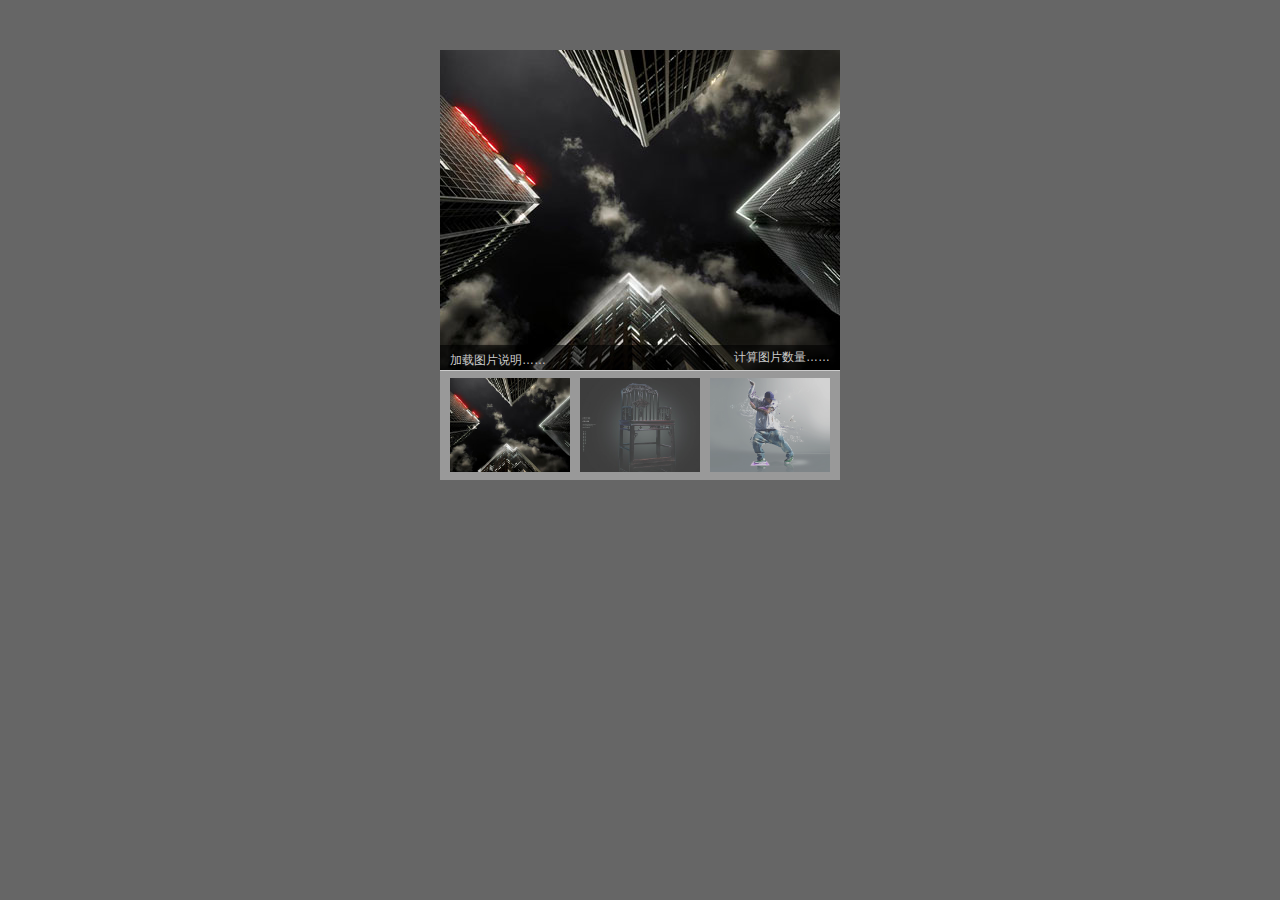
<file: 仿flash/index.html>
<!doctype html>
<html>
<head>
    <meta charset="UTF-8">
  <title>仿flash图片</title>
<link rel="stylesheet" type="text/css" href="css.css">  
<script src="move.js"></script>
<script>
    //获取classname兼容方法
function getByClass(parent,oclass){
    var aEle=document.getElementsByTagName('*');
    var aResult=[];
    for(i=0;i<aEle.length;i++){
        if(aEle[i].className==oclass){
            aResult.push(aEle[i]);
        }
    }
    return aResult;
}
window.onload=function(){
    var odiv=document.getElementById('playimages');
    var onext=getByClass(odiv,'next')[0];
    var oprev=getByClass(odiv,'prev')[0];
    var omarkleft=getByClass(odiv,'mark_left')[0];
    var omarkright=getByClass(odiv,'mark_right')[0];

    var osmallul=getByClass(odiv,'small_pic')[0].getElementsByTagName('ul')[0];
    var osmallli=osmallul.getElementsByTagName('li');
    var obigul=getByClass(odiv,'big_pic')[0];
    var obigli=obigul.getElementsByTagName('li');
    var inow=0;
    var iminzindex=2;
    osmallul.style.width=osmallli.length*osmallli[0].offsetWidth+'px';

    //左右按钮
   oprev.onmouseover=omarkleft.onmouseover=function(){
    startMove(oprev,'opacity',100);
   }
   oprev.onmouseout=omarkleft.onmouseout=function(){
    startMove(oprev,'opacity',0);
   }
   onext.onmouseover=omarkright.onmouseover=function(){
    startMove(onext,'opacity',100);
   }
   onext.onmouseout=omarkright.onmouseout=function(){
    startMove(onext,'opacity',0);
   }
   //
   for(i=0;i<osmallli.length;i++){
        osmallli[i].index=i;
        osmallli[i].onmouseover=function(){
            startMove(this,'opacity',100);
        }
        osmallli[i].onmouseout=function(){
            if(this.index!=inow){
            startMove(this,'opacity',60);
            }
        }
        osmallli[i].onclick=function(){
            if(this.index==inow)return;
            inow=this.index;
            tab();
        }
        function tab(){
            for(i=0;i<osmallli.length;i++){
                startMove(osmallli[i],'opacity',60)
            }
            startMove(osmallli[inow],'opacity',100);
            obigli[inow].style.zIndex=iminzindex++;
            obigli[inow].style.height=0;

            startMove(obigli[inow],'height',obigul.offsetHeight);
            if(inow==0){
                startMove(osmallul,'left',0)
            }
            else if(inow==osmallli.length-1){
            startMove(osmallul,'left',-(inow-2)*osmallli[0].offsetWidth)    
            }
            else{
            startMove(osmallul,'left',-(inow-1)*osmallli[0].offsetWidth)
            }
        }
        oprev.onclick=function(){
            inow--;
            if(inow==-1){
                inow=osmallli.length-1;
            }
            tab();
        }
        onext.onclick=function(){
            inow++;
            if(inow==osmallli.length){
                inow=0;
            }
            tab();
        }
   }
}
</script>
</head>  
<body>
<div id="playimages" class="play">
    <ul class="big_pic">
		<div class="prev"></div>
		<div class="next"></div>

		<div class="text">加载图片说明……</div>
		<div class="length">计算图片数量……</div>
		
		<a class="mark_left" href="javascript:;"></a>
		<a class="mark_right" href="javascript:;"></a>
		<div class="bg"></div>
		
        <li style="z-index:1;"><img src="images/1.jpg" /></li>
        <li><img src="images/2.jpg" /></li>
        <li><img src="images/3.jpg" /></li>
        <li><img src="images/4.jpg" /></li>
        <li><img src="images/5.jpg" /></li>
        <li><img src="images/6.jpg" /></li>
    </ul>
    <div class="small_pic">
        <ul style="width:390px;">
            <li style="filter: 100; opacity: 1;"><img src="images/1.jpg" /></li>
            <li><img src="images/2.jpg" /></li>
            <li><img src="images/3.jpg" /></li>
            <li><img src="images/4.jpg" /></li>
            <li><img src="images/5.jpg" /></li>
            <li><img src="images/6.jpg" /></li>
        </ul>
    </div>
</div>

</body>
</html>
</file>
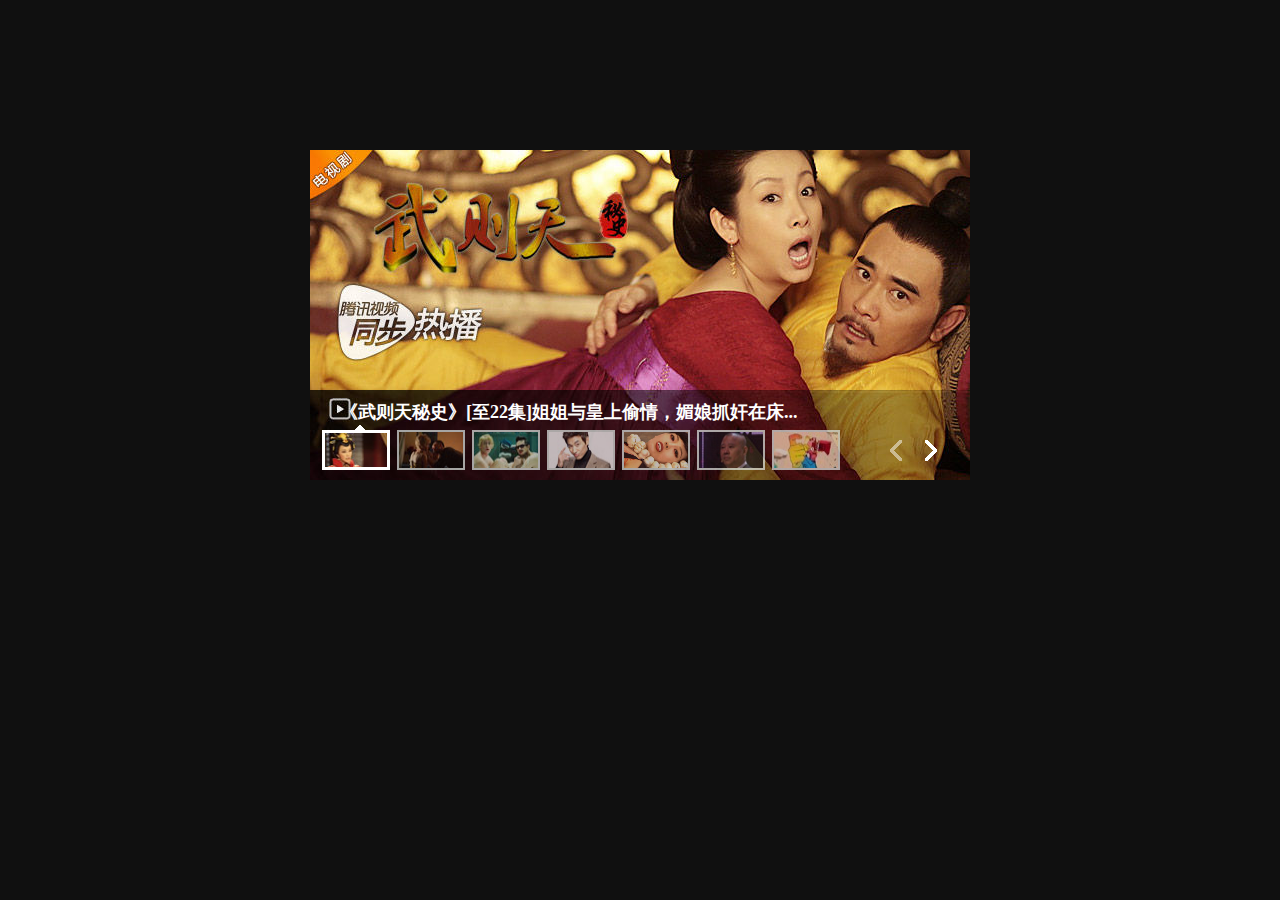
<file: 幻灯片/index.html>
<!DOCTYPE html>
<html lang="en">
<head>
	<meta charset="UTF-8">
	<title>幻灯片</title>
	<link rel="stylesheet" href="css/style.css">
	<!--<script src="js/move2.js"></script>
	<script src="js/qq.js"></script> -->
	<script src="https://code.jquery.com/jquery-2.2.4.min.js" integrity="sha256-BbhdlvQf/xTY9gja0Dq3HiwQF8LaCRTXxZKRutelT44="
	crossorigin="anonymous"></script>
	<script src="js/tween.js"></script>
	<script>
$(document).ready(function(){
	(function(){
		var box=$('#box');
		var pLi=$('#pic-list').find('li');
		var h2=$('#text-list').find('h2');
		var oUl=$('#icon-list').find('ul');
		var iLi=oUl.find('li');
		var prev=$('#btnl');
		var next=$('#btnr');
		var iNow=0;
		var num=0;
		var timer=null;
		var w=iLi.eq(0).width();
		iLi.each(function(index){
			$(this).click(function(){
				
				num=index;

				tab();
			})
		});
		prev.click(function(){
			
			if (iNow>0) {
				iNow--;
				play();
				/*next.attr('class','iNow==7?"btn":"btn showBtn"');
				prev.className=iNow==0?'btn':'btn showBtn';
				next.className=iNow==7?'btn':'btn showBtn';*/
			};

		});
		next.click(function(){
			
			if (iNow<7) {
				iNow++;
				play();
			};
			console.log(iNow)
		})
		function tab () {
			h2.css('display','none');
				iLi.removeClass('active');
				pLi.animate({'opacity':0},80)
				iLi.eq(num).addClass('active');
				pLi.eq(num).animate({'opacity':1},80);
				h2.eq(num).css('display','block');
		}
		function play () {
			oUl.animate({'left':-w*iNow});
				prev.attr('class',function(){
					return iNow==0?'btn':'btn showBtn';
				});
				next.attr('class',function(){
					return iNow==7?'btn':'btn showBtn';
				});
		}
		function doMove(){
			timer=setInterval(function autoPlay (){
				num++;
				if (num>=14) {
					num=0;
				}
				if (num>=iNow+7) {
					iNow=num-6;
				}
				if (num<iNow) {
					iNow=num;
				}
				tab();
				play();
			},2000)
		}
		doMove();
		box.hover(function(){clearInterval(timer)},function(){doMove()});
	})();
})
	</script>
</head>
<body>
<div id="box">
	<ul id="pic-list">
		<li style="z-index:2;"><a href="#"><img src="img/pic_1.jpg"></a></li>
		<li><a href="#"><img src="img/pic_2.jpg"></a></li>
		<li><a href="#"><img src="img/pic_3.jpg"></a></li>
		<li><a href="#"><img src="img/pic_4.jpg"></a></li>
		<li><a href="#"><img src="img/pic_5.jpg"></a></li>
		<li><a href="#"><img src="img/pic_6.jpg"></a></li>
		<li><a href="#"><img src="img/pic_7.jpg"></a></li>
		<li><a href="#"><img src="img/pic_8.jpg"></a></li>
		<li><a href="#"><img src="img/pic_9.jpg"></a></li>
		<li><a href="#"><img src="img/pic_10.jpg"></a></li>
		<li><a href="#"><img src="img/pic_11.jpg"></a></li>
		<li><a href="#"><img src="img/pic_12.jpg"></a></li>
		<li><a href="#"><img src="img/pic_13.jpg"></a></li>
		<li><a href="#"><img src="img/pic_14.jpg"></a></li>
	</ul>
	<div class="mark"></div>
	<ul id="text-list">
		<li><h2 class="show"><a href="#">《武则天秘史》[至22集]姐姐与皇上偷情，媚娘抓奸在床...</a></h2></li>
		<li><h2><a href="#">《无底洞》金钱、美女、权利、复仇等欲望让人不可自拔...</a></h2></li>
		<li><h2><a href="#">《巴黎宝贝》邓超巴黎当奶爸，上演基情、卖萌、跨国恋..</a></h2></li>
		<li><h2><a href="#">《我的女儿是花儿》[至3集]“富二代”冰王子恋上贫家女..</a></h2></li>
		<li><h2><a href="#">《法证先锋3》[至26集]写字楼惊现“女僵尸”尸体！</a></h2></li>
		<li><h2><a href="#">《非常了得》孟非郭德纲大曝台下私生活，内地Hold姐来挑战</a></h2></li>
		<li><h2><a href="#">第二届九分钟电影11月20日独家首映 视觉盛宴恭迎各位看官</a></h2></li>
		<li><h2><a href="#">《快女微电影》 洪辰脸伤痊愈 快女微电影收官作复拍</a></h2></li>
		<li><h2><a href="#">《称心如意》京城第一“育婴男”Hold住全场 萝莉热舞走光</a></h2></li>
		<li><h2><a href="#">《男人帮》[全30集]悲喜双响炮，一个完美结局</a></h2></li>
		<li><h2><a href="#">《辛亥革命》成龙、赵文瑄、李冰冰、胡歌演绎革命腥风血雨</a></h2></li>
		<li><h2><a href="#">《李献计历险记》房祖名患差时症为寻女友开启超时空冒险</a></h2></li>
		<li><h2><a href="#">Justin bieber女友动感热单全球首发。</a></h2></li>
		<li><h2><a href="#">第八届中国（重庆）国际园林博览会</a></h2></li>
	</ul>
	<div id="icon-list">
		<ul>
		<li class="active"><a href="#"><img src="img/ico_1.jpg"></a></li>
		<li><a href="#"><img src="img/ico_2.jpg"></a></li>
		<li><a href="#"><img src="img/ico_3.jpg"></a></li>
		<li><a href="#"><img src="img/ico_4.jpg"></a></li>
		<li><a href="#"><img src="img/ico_5.jpg"></a></li>
		<li><a href="#"><img src="img/ico_6.jpg"></a></li>
		<li><a href="#"><img src="img/ico_7.jpg"></a></li>
		<li><a href="#"><img src="img/ico_8.jpg"></a></li>
		<li><a href="#"><img src="img/ico_9.jpg"></a></li>
		<li><a href="#"><img src="img/ico_10.jpg"></a></li>
		<li><a href="#"><img src="img/ico_11.jpg"></a></li>
		<li><a href="#"><img src="img/ico_12.jpg"></a></li>
		<li><a href="#"><img src="img/ico_13.jpg"></a></li>
		<li><a href="#"><img src="img/ico_14.jpg"></a></li>
		</ul>
	</div>
	<a href="#" id="btnl" class="btn"></a>
	<a href="#" id="btnr" class="btn showBtn"></a>
</div>
</body>
</html>
</file>
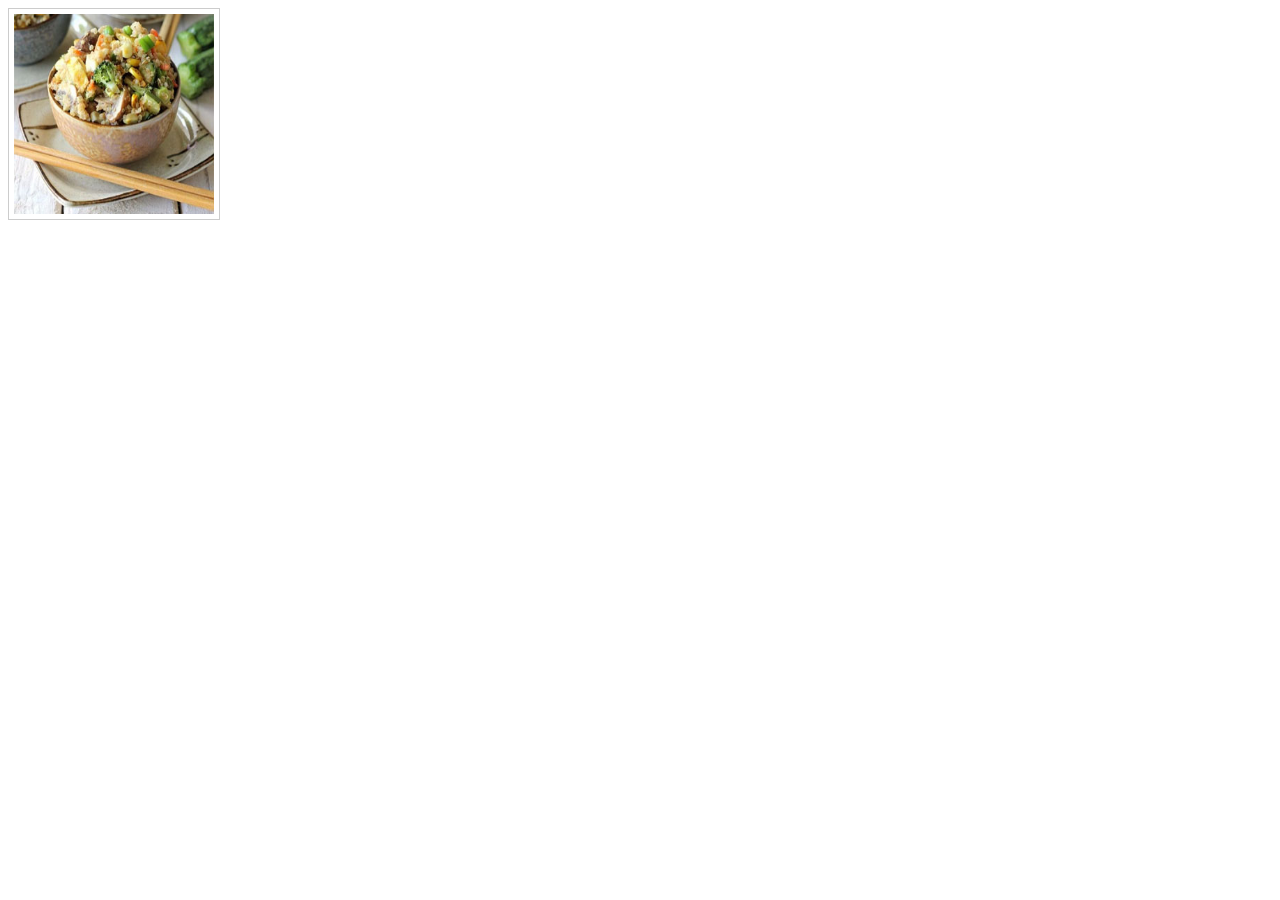
<file: 放大/放大镜.html>
<!DOCTYPE html>
<html lang="en">
<head>
	<meta charset="UTF-8">
	<title></title>
<style>
#div1{
	width: 200px;height: 200px;border: 1px solid #ccc;
	padding: 5px;position: relative;
}
#div1 .small-pic{
	width: 200px;height: 200px;background: #ccc;position: relative;
}
#div1 .mark{
	width: 100%;height: 100%;position: absolute;background: red;
	left: 0;top: 0;z-index: 2;opacity: 0;filter:alpha(opacity:0);
}
#div1 .float-layer{
	width: 50px;height: 50px;border:1px solid #000;background:#fff;
	opacity: 0.3;position: absolute;top:0;left:0;display: none;
	filter:alpha(opacity:30);
}
#div1 .big-pic{
	position:absolute;top:-1px;left:215px;width:250px;height:250px;border: 1px solid red;overflow: hidden;display: none;
}
#div1 .big-pic img{position: absolute;top:0;left: 0;}
</style>	
<script>
function getByClass (oParent,oClass) {
	var oEle=oParent.getElementsByTagName('*');
	var arr=[];
	for (var i = 0; i < oEle.length; i++) {
		if(oEle[i].className==oClass){
			arr.push(oEle[i]);
		}
	}
	return arr;
}
window.onload=function(){
	var oDiv=document.getElementById('div1');
	var oMark=getByClass(oDiv,'mark')[0];
	var oFloat=getByClass(oDiv,'float-layer')[0];
	var oBig=getByClass(oDiv,'big-pic')[0];
	var oSmall=getByClass(oDiv,'small-pic')[0];
	var oImg=oBig.getElementsByTagName('img')[0];

	oMark.onmouseover=function(){
		oFloat.style.display='block';
		oBig.style.display='block';
	}
	oMark.onmouseout=function(){
		oFloat.style.display='none';
		oBig.style.display='none';
	}
	oMark.onmousemove=function(ev){
		var ev=ev||window.event;
		var l=ev.clientX-oDiv.offsetLeft-oSmall.offsetLeft-1-oFloat.offsetWidth/2;
		var t=ev.clientY-oDiv.offsetTop-oSmall.offsetTop-1-oFloat.offsetHeight/2;
		if(l<0){
			l=0;
		}
		else if(l>oMark.offsetWidth-oFloat.offsetWidth){
			l=oMark.offsetWidth-oFloat.offsetWidth;
		}
		if(t<0){
			t=0;
		}
		else if(t>oMark.offsetHeight-oFloat.offsetHeight){
			t=oMark.offsetHeight-oFloat.offsetHeight;
		}
		oFloat.style.left=l+'px';
		oFloat.style.top=t+'px';
		
		/*移动的比例*/
		var percentX=l/(oMark.offsetWidth-oFloat.offsetWidth);
		var percentY=t/(oMark.offsetHeight-oFloat.offsetHeight);
		oImg.style.left=-percentX*(oImg.offsetWidth-oBig.offsetWidth)+'px';
		oImg.style.top=-percentY*(oImg.offsetHeight-oBig.offsetHeight)+'px';
	}
}
</script>
</head>
<body>
<div id="div1">
	<div class="small-pic">
		<span class="mark"></span>
		<span class="float-layer"></span>
		<img src="demo4.jpg" style="width:200px;height:200px">
	</div>
	<div class="big-pic">
		<img src="demo4.jpg" style="width:450px;height=450px;">
	</div>
</div>
</body>
</html>
</file>
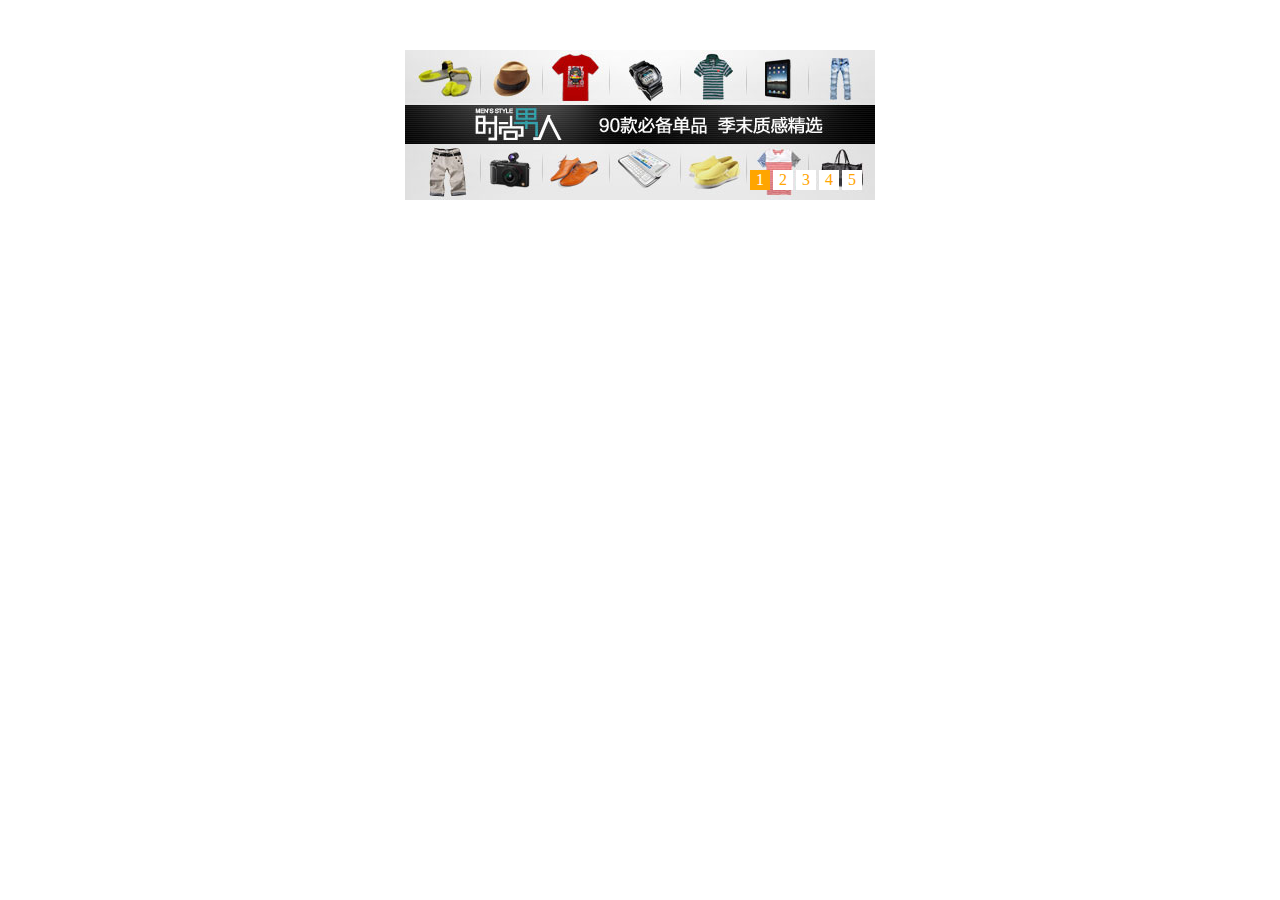
<file: 轮播/demo.html>
<!DOCTYPE html>
<html lang="en">
<head>
	<meta charset="UTF-8">
	<title></title>
<style>
	*{padding: 0;margin: 0;}
	img{border:none;}
	#div1{
		width: 470px;height: 150px;margin: 50px auto;position: relative;overflow: hidden;
	}
	ul{width:470px;list-style: none;}
	ul li{width: 470px;height: 150px;}
	ol{
		position: absolute;bottom: 10px;right: 10px;
	}
	ol li{
		list-style: none;width: 20px;height: 20px;float: left;color: orange;background:#fff;text-align: center;display: inline;margin-right: 3px;line-height: 20px;
	}
	.active{
		color: #fff;background: orange;
	}
</style>
<script>
window.onload=function  () {
	var oUl=document.getElementsByTagName('ul')[0];
	var oOl=document.getElementsByTagName('ol')[0];
	var ali1=oUl.getElementsByTagName('li');
	var ali2=oOl.getElementsByTagName('li');
	for (var i = 0; i < ali2.length; i++) {
		ali2[i].index=i;
		ali2[i].onmouseover=function  () {
			for (var i = 0; i < ali1.length; i++) {
				ali1[i].style.display='none';
				ali2[i].className='';
				ali1[i].style.opacity=0;
				ali1[i].style.filter='alpha(opacity:0)';
			};
			this.className='active';
			ali1[this.index].style.display='block';
			startMove(ali1[this.index],{opacity:100});
		}
	};
}
function getStyle (obj,attr) {
	if(obj.currentStyle){
		return obj.currentStyle[attr];
	}
	else {
		return getComputedStyle(obj,false)[attr];
	}
}
function startMove (obj,json,fn) {
	clearInterval(obj.timer);
	obj.timer=setInterval(function  () {
		var stop=true;
		for(attr in json){
			var icur=0;
			if(attr=='opacity'){
				icur=parseInt(parseFloat(getStyle(obj,attr))*100);
			}
			else{
				icur=parseInt(getStyle(obj,attr));
			}
			var speed=(json[attr]-icur)/8;
			speed=speed>0?Math.ceil(speed):Math.floor(speed);
		/*	if(icur==json[attr]){
				clearInterval(obj.timer);
				if(fn){
					fn();
				}
			}
			else{
				if(attr=='opacity'){
					icur+=speed;
					obj.style.filter='alpha(opacity:'+(icur+speed)+')';
					obj.style.opacity=(icur+speed)/100;
				}
				obj.style[attr]=icur+speed+'px';
			}*/
			if(icur!=json[attr]){
				stop=false;
			}
			if(attr=='opacity'){
				//icur+=speed;
				obj.style.filter='alpha(opacity:'+(icur+speed)+')';
				obj.style[attr]=(icur+speed)/100;
			}
			else{
				obj.style[attr]=icur+speed+'px';
			}	
		}
		if(stop){
			clearInterval(obj.timer);
			if(fn){
				fn();
			}
		}
	},30)
}
</script>
</head>
<body>
<div id="div1">
	<ul>
		<li><img src="images/1.jpg" alt=""></li>
		<li><img src="images/2.jpg" alt=""></li>
		<li><img src="images/3.jpg" alt=""></li>
		<li><img src="images/4.jpg" alt=""></li>
		<li><img src="images/5.jpg" alt=""></li>
	</ul>
	<ol>
		<li class="active">1</li>
		<li>2</li>
		<li>3</li>
		<li>4</li>
		<li>5</li>
	</ol>
</div>	
</body>
</html>
</file>
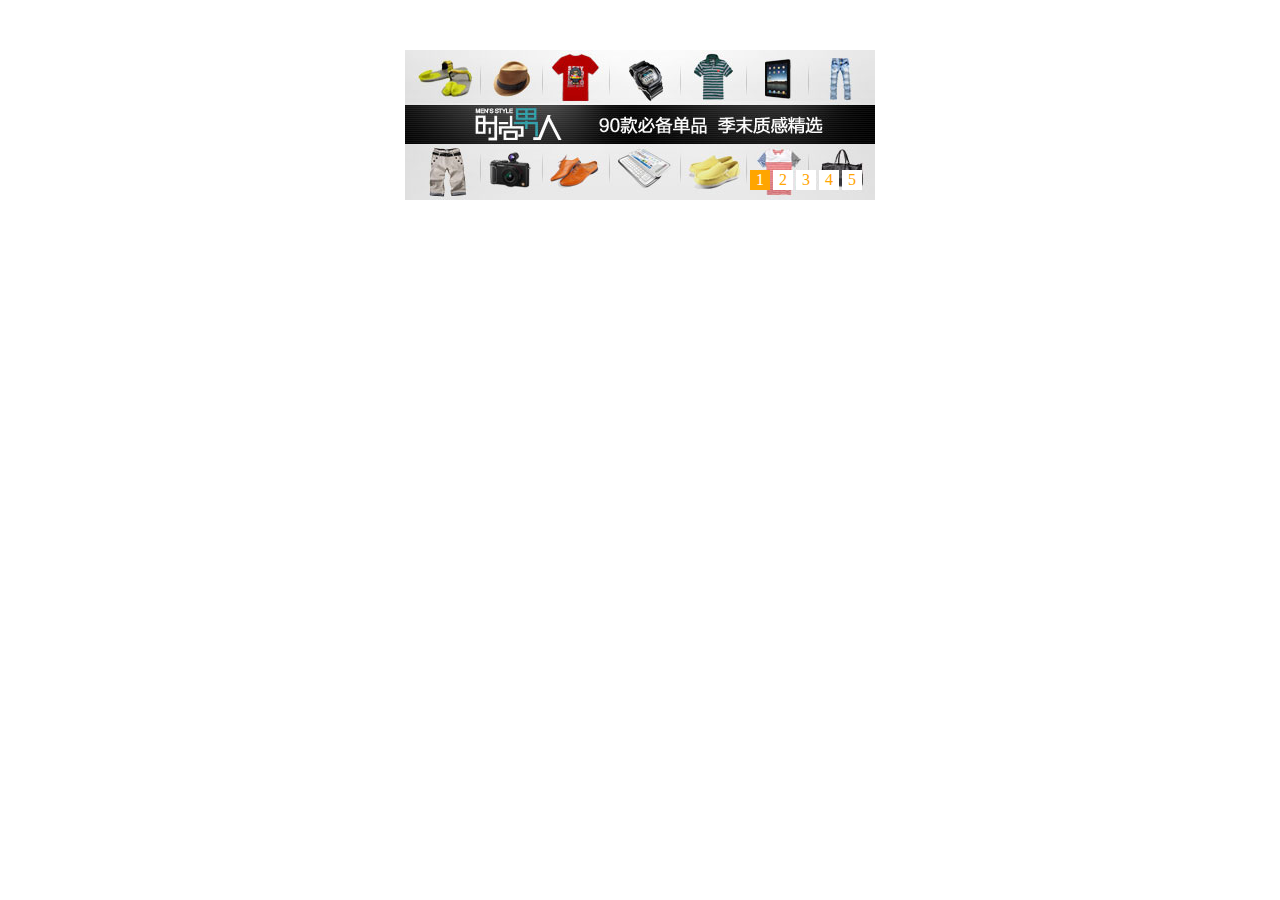
<file: 轮播/demo2.html>
<!DOCTYPE html>
<html lang="en">
<head>
	<meta charset="UTF-8">
	<title></title>
<style>
	*{padding: 0;margin: 0;}
	img{border:none;}
	#div1{
		width: 470px;height: 150px;margin: 50px auto;position: relative;overflow: hidden;
	}
	ul{width:470px;list-style: none;position: absolute;}
	ul li{width: 470px;height: 150px;display: none;position: absolute;left: 0;top: 0;opacity: 0;}
	ol{
		position: absolute;bottom: 10px;right: 10px;z-index: 2;
	}
	ol li{
		list-style: none;width: 20px;height: 20px;float: left;color: orange;background:#fff;text-align: center;display: inline;margin-right: 3px;line-height: 20px;
	}
	.active{
		color: #fff;background: orange;
	}
</style>
<!-- <script src="miaov-move.js"></script> -->
<script>
window.onload=function  () {
	var oUl=document.getElementsByTagName('ul')[0];
	var oOl=document.getElementsByTagName('ol')[0];
	var ali1=oUl.getElementsByTagName('li');
	var ali2=oOl.getElementsByTagName('li');
	for (var i = 0; i < ali2.length; i++) {
		ali2[i].index=i;
		ali2[i].onmouseover=function  () {
			for (var i = 0; i < ali2.length; i++) {
				ali2[i].className='';
				startMove(ali1[i],{opacity:0},function (){

					this.style.display='none';

				});

			}
			this.className='active';
			ali1[this.index].style.display='block';
			startMove(ali1[this.index],{opacity:100});
		}
	}
}
function getStyle (obj,attr) {
	if(obj.currentStyle){
		return obj.currentStyle[attr];
	}
	else{
		return getComputedStyle(obj,false)[attr];
	}
}
function startMove (obj,json,fn) {
	clearInterval(obj.timer);
	//var speed=0;
	obj.timer=setInterval(function  () {
		var stop=true;
		for(attr in json){
			var icur=0;
			if(attr=='opacity'){
				icur=parseFloat(getStyle(obj,attr))*100;
			}
			else{
				icur=parseInt(getStyle(obj,attr));
			}
			var speed=(json[attr]-icur)/8;
			speed=speed>0?Math.ceil(speed):Math.floor(speed);
			if(icur!=json[attr]){
				stop=false;
			}
			if(attr=='opacity'){
				//icur+=speed;
				obj.style.filter='alpha(opacity:'+(icur+speed)+')';
				obj.style.opacity=(icur+speed)/100;
			}
			else{
				obj.style[attr]=icur+speed+'px';
			}	
		}
		if(stop){
			clearInterval(obj.timer);
			if(fn){
				fn.call(obj);
			}
		}
	},30)
}
</script>
</head>
<body>
<div id="div1">
	<ul>
		<li style="display:block;opacity:1;"><img src="images/1.jpg" alt=""></li>
		<li><img src="images/2.jpg" alt=""></li>
		<li><img src="images/3.jpg" alt=""></li>
		<li><img src="images/4.jpg" alt=""></li>
		<li><img src="images/5.jpg" alt=""></li>
	</ul>
	<ol>
		<li class="active">1</li>
		<li>2</li>
		<li>3</li>
		<li>4</li>
		<li>5</li>
	</ol>
</div>	
</body>
</html>
</file>
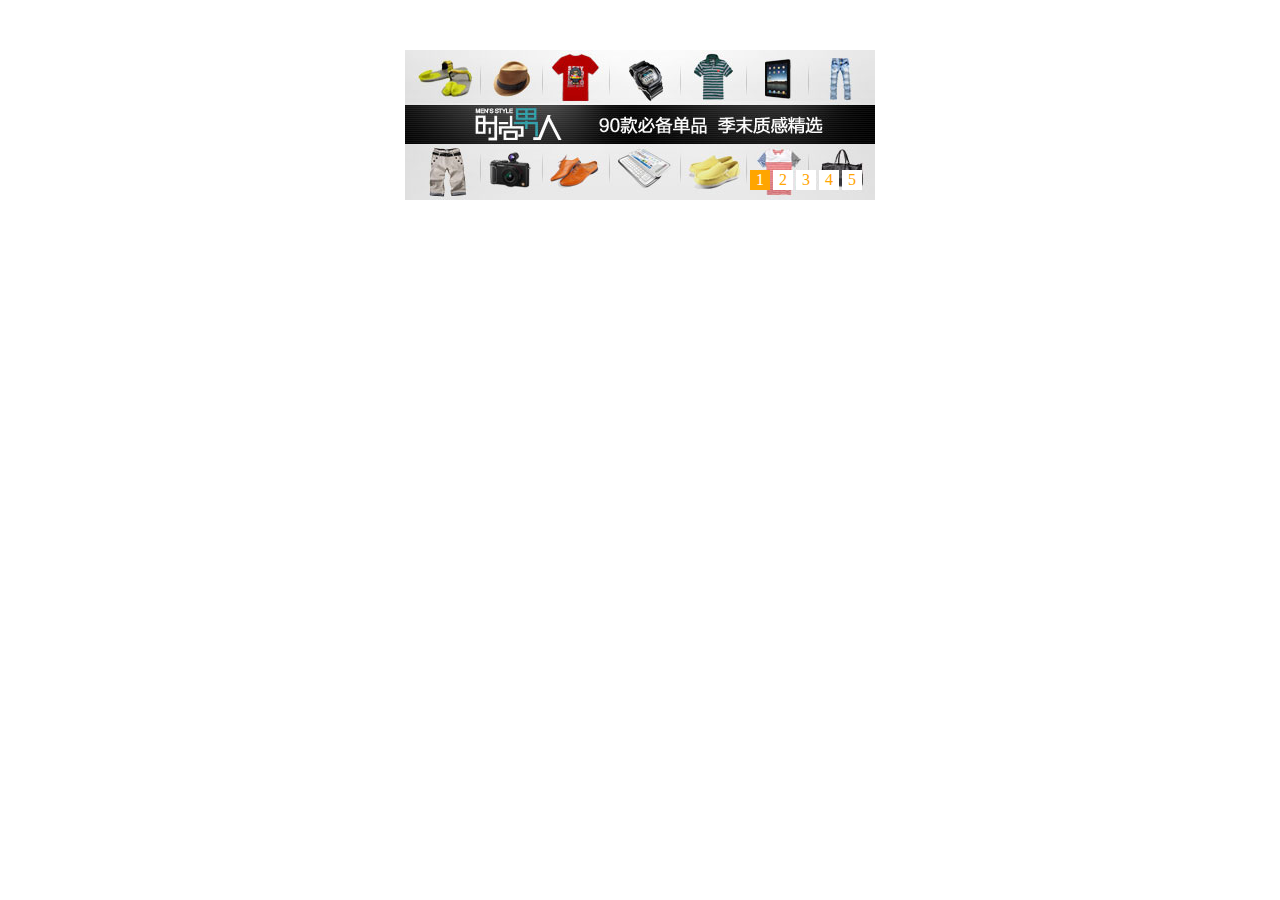
<file: 轮播/demo3.html>
<!DOCTYPE html>
<html lang="en">
<head>
	<meta charset="UTF-8">
	<title></title>
<style>
	*{padding: 0;margin: 0;}
	img{border:none;}
	#div1{
		width: 470px;height: 150px;margin: 50px auto;position: relative;overflow: hidden;
	}
	ul{width:470px;list-style: none;position: absolute;top: 0;left: 0;}
	ul li{width: 470px;height: 150px;display: 1none;}
	ol{
		position: absolute;bottom: 10px;right: 10px;z-index: 2;
	}
	ol li{
		list-style: none;width: 20px;height: 20px;float: left;color: orange;background:#fff;text-align: center;display: inline;margin-right: 3px;line-height: 20px;
	}
	.active{
		color: #fff;background: orange;
	}
</style>
<!-- <script src="miaov-move.js"></script> -->
<script>
window.onload=function  () {
	var oUl=document.getElementsByTagName('ul')[0];
	var oOl=document.getElementsByTagName('ol')[0];
	var ali1=oUl.getElementsByTagName('li');
	var ali2=oOl.getElementsByTagName('li');
	var oDiv=document.getElementById('div1');
	var iNow=0;
	var iNow2=0;
	var timer=null;
	for (var i = 0; i < ali2.length; i++) {
		ali2[i].index=i;
		ali2[i].onmouseover=function  () {
			for (var i = 0; i < ali2.length; i++) {
				ali2[i].className='';
/*				startMove(ali1[i],{opacity:0},function (){
					
					this.style.display='none';
				});*/

			}
			iNow=this.index;//当鼠标划过ali2时改变inow的值
			iNow2=this.index;
			this.className='active';
			/*ali1[this.index].style.display='block';
			startMove(ali1[this.index],{opacity:100});*/
			startMove(oUl,{top:-ali1[0].offsetHeight*this.index});
		}
	}
	timer=setInterval(goRun,1500);
	oDiv.onmouseover=function  () {
		clearInterval(timer);
	}
	oDiv.onmouseout=function(){
		timer=setInterval(goRun,1500);
	}
	function goRun () {
		if(iNow==0){
			ali1[0].style.position='static';
			oUl.style.top=0;
			iNow2=0;
		}
		if(iNow>=ali1.length-1){
			iNow=0;
			ali1[0].style.position='relative';
			ali1[0].style.top=ali1.length*ali1[0].offsetHeight+'px';
		}
		else{
			iNow++;
		}
		for (var i = 0; i < ali2.length; i++) {
			ali2[i].className='';
		};
		iNow2++;
		ali2[iNow].className='active';
		startMove(oUl,{top:-ali1[0].offsetHeight*iNow2});
		document.title=iNow2+'|'+iNow;
	}

}
	
	
//运动框架
function getStyle (obj,attr) {
	if(obj.currentStyle){
		return obj.currentStyle[attr];
	}
	else{
		return getComputedStyle(obj,false)[attr];
	}
}
function startMove (obj,json,fn) {
	clearInterval(obj.timer);
	//var speed=0;
	obj.timer=setInterval(function  () {
		var stop=true;
		for(attr in json){
			var icur=0;
			if(attr=='opacity'){
				icur=parseFloat(getStyle(obj,attr))*100;
			}
			else{
				icur=parseInt(getStyle(obj,attr));
			}
			var speed=(json[attr]-icur)/8;
			speed=speed>0?Math.ceil(speed):Math.floor(speed);
			if(icur!=json[attr]){
				stop=false;
			}
			if(attr=='opacity'){
				//icur+=speed;
				obj.style.filter='alpha(opacity:'+(icur+speed)+')';
				obj.style.opacity=(icur+speed)/100;
			}
			else{
				obj.style[attr]=icur+speed+'px';
			}	
		}
		if(stop){
			clearInterval(obj.timer);
			if(fn){
				fn.call(obj);
			}
		}
	},30)
}
</script>
</head>
<body>
<div id="div1">
	<ul>
		<li><img src="images/1.jpg" alt=""></li>
		<li><img src="images/2.jpg" alt=""></li>
		<li><img src="images/3.jpg" alt=""></li>
		<li><img src="images/4.jpg" alt=""></li>
		<li><img src="images/5.jpg" alt=""></li>
	</ul>
	<ol>
		<li class="active">1</li>
		<li>2</li>
		<li>3</li>
		<li>4</li>
		<li>5</li>
	</ol>
</div>	
</body>
</html>
</file>
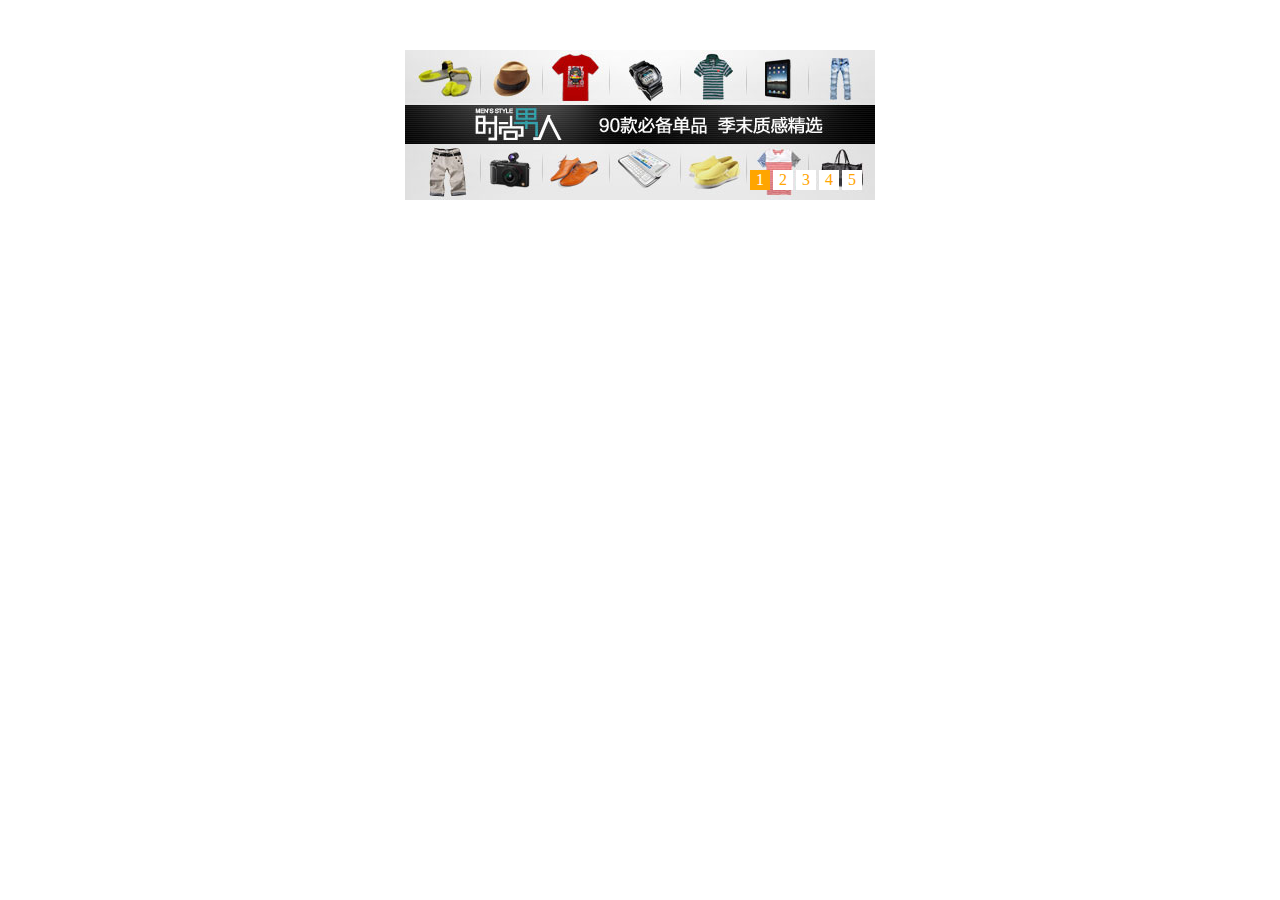
<file: 轮播/demo4.html>
<!DOCTYPE html>
<html lang="en">
<head>
	<meta charset="UTF-8">
	<title></title>
<style>
	*{padding: 0;margin: 0;}
	img{border:none;}
	#div1{
		width: 470px;height: 150px;margin: 50px auto;position: relative;overflow: hidden;
	}
	ul{width:470px;list-style: none;position: absolute;top: 0;left: 0;}
	ul li{width: 470px;position: absolute;top:0;}
	ol{
		position: absolute;bottom: 10px;right: 10px;z-index: 2;
	}
	ol li{
		list-style: none;width: 20px;height: 20px;float: left;color: orange;background:#fff;text-align: center;display: inline;margin-right: 3px;line-height: 20px;
	}
	.active{
		color: #fff;background: orange;
	}
</style>
<!-- <script src="miaov-move.js"></script> -->
<script>
window.onload=function  () {
	var oUl=document.getElementsByTagName('ul')[0];
	var oOl=document.getElementsByTagName('ol')[0];
	var ali1=oUl.getElementsByTagName('li');
	var ali2=oOl.getElementsByTagName('li');
	var oDiv=document.getElementById('div1');
	var width=ali1[0].offsetWidth;
	var iNow=0;
	for (var i = 1; i < ali1.length; i++) {
		ali1[i].style.left=width+'px';
	};
	for (var i = 0; i < ali2.length; i++) {
		ali2[i].index=i;
		ali2[i].onmouseover=function  () {
			for (var i = 0; i < ali2.length; i++) {
				ali2[i].className='';
			};
			this.className='active';
			//当ali2跳着划过时，不按顺序时
			if(iNow<this.index){
	//图片应定位在右边，在运动，产生从右到左的运动效果
				ali1[this.index].style.left=width+'px';
				startMove(ali1[iNow],{left:- width});
			}
			if(iNow>this.index){
	//图片应定位在左边，在运动，产生从左到右的运动效果			
				ali1[this.index].style.left=-width+'px';
				//上一张图片也应减速运动到右边，不能一下跳到右边
				startMove(ali1[iNow],{left:width});
				//ali1[iNow].style.left=width+'px';
			}
			startMove(ali1[this.index],{left:0});
			iNow=this.index;
		}
	};
	


}
	
	
//运动框架
function getStyle (obj,attr) {
	if(obj.currentStyle){
		return obj.currentStyle[attr];
	}
	else{
		return getComputedStyle(obj,false)[attr];
	}
}
function startMove (obj,json,fn) {
	clearInterval(obj.timer);
	//var speed=0;
	obj.timer=setInterval(function  () {
		var stop=true;
		for(attr in json){
			var icur=0;
			if(attr=='opacity'){
				icur=parseFloat(getStyle(obj,attr))*100;
			}
			else{
				icur=parseInt(getStyle(obj,attr))||0;
			}
			var speed=(json[attr]-icur)/8;
			speed=speed>0?Math.ceil(speed):Math.floor(speed);
			if(icur!=json[attr]){
				stop=false;
			}
			if(attr=='opacity'){
				//icur+=speed;
				obj.style.filter='alpha(opacity:'+(icur+speed)+')';
				obj.style.opacity=(icur+speed)/100;
			}
			else{
				obj.style[attr]=icur+speed+'px';
			}	
		}
		if(stop){
			clearInterval(obj.timer);
			if(fn){
				fn.call(obj);
			}
		}
	},30)
}
</script>
</head>
<body>
<div id="div1">
	<ul>
		<li><img src="images/1.jpg" alt=""></li>
		<li><img src="images/2.jpg" alt=""></li>
		<li><img src="images/3.jpg" alt=""></li>
		<li><img src="images/4.jpg" alt=""></li>
		<li><img src="images/5.jpg" alt=""></li>
	</ul>
	<ol>
		<li class="active">1</li>
		<li>2</li>
		<li>3</li>
		<li>4</li>
		<li>5</li>
	</ol>
</div>	
</body>
</html>
</file>
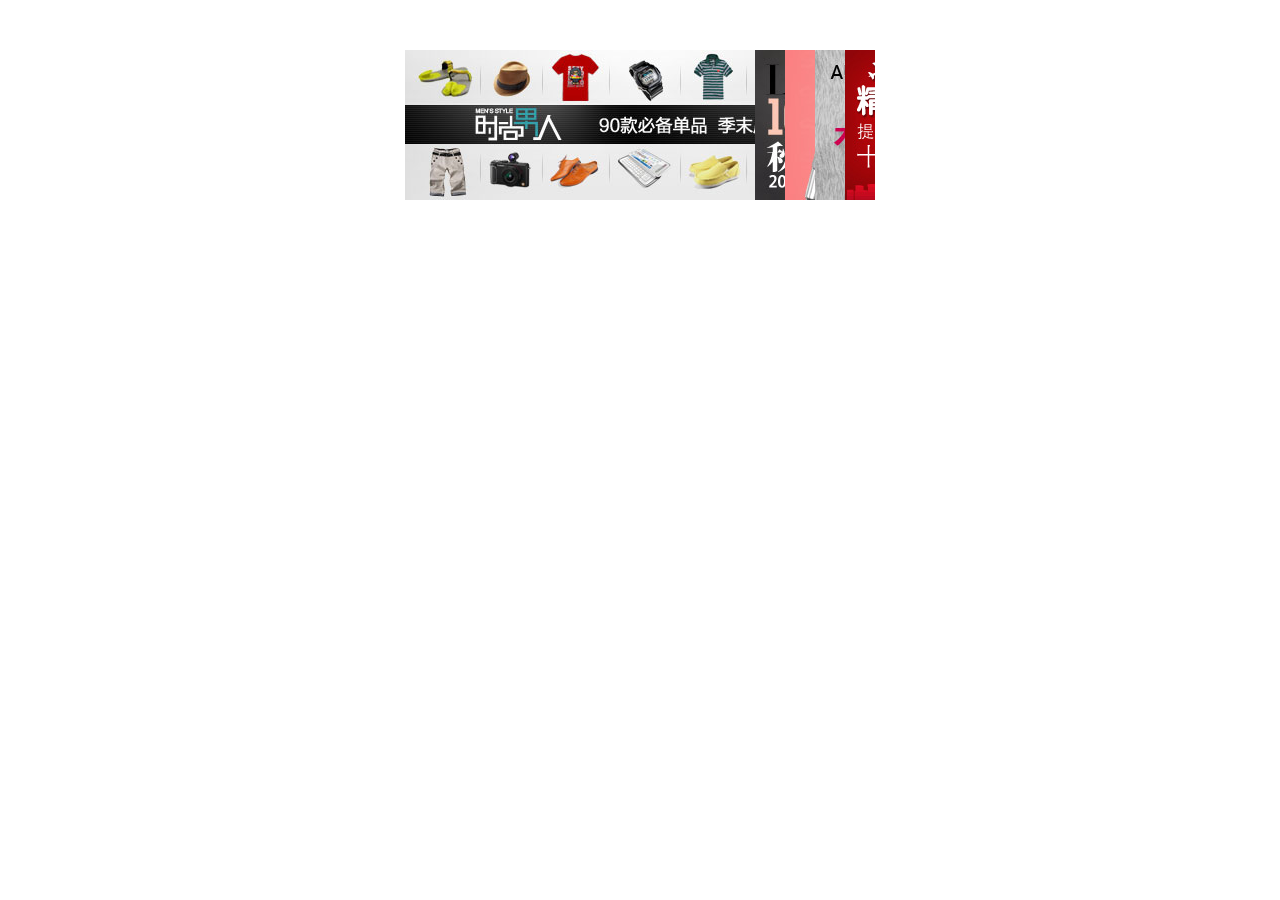
<file: 轮播/demo5.html>
<!DOCTYPE html>
<html lang="en">
<head>
	<meta charset="UTF-8">
	<title></title>
<style>
	*{padding: 0;margin: 0;}
	img{border:none;}
	#div1{
		width: 470px;height: 150px;margin: 50px auto;position: relative;overflow: hidden;
	}
	ul{width:470px;list-style: none;position: absolute;top: 0;left: 0;}
	ul li{width: 470px;position: absolute;top:0;}
	ol{
		position: absolute;bottom: 10px;right: 10px;z-index: 2;
	}
	ol li{
		list-style: none;width: 20px;height: 20px;float: left;color: orange;background:#fff;text-align: center;display: inline;margin-right: 3px;line-height: 20px;
	}
	.active{
		color: #fff;background: orange;
	}
</style>
<!-- <script src="miaov-move.js"></script> -->
<script>
window.onload=function  () {
	var oUl=document.getElementsByTagName('ul')[0];
	var ali1=oUl.getElementsByTagName('li');
	for (var i = 1; i < ali1.length; i++) {
		ali1[i].style.left=(470-120)+(i-1)*30+'px';
	};
	for (var i = 0; i < ali1.length; i++) {
		ali1[i].index=i;
		ali1[i].onmouseover=function(){
			for (var i = 0; i < ali1.length; i++) {
				if(i<=this.index){
					startMove(ali1[i],{left:30*i});
				}
				else{
					startMove(ali1[i],{left:(470-120)+(i-1)*30});
				}
			};
			
		}
	};


}
	
	
//运动框架
function getStyle (obj,attr) {
	if(obj.currentStyle){
		return obj.currentStyle[attr];
	}
	else{
		return getComputedStyle(obj,false)[attr];
	}
}
function startMove (obj,json,fn) {
	clearInterval(obj.timer);
	//var speed=0;
	obj.timer=setInterval(function  () {
		var stop=true;
		for(attr in json){
			var icur=0;
			if(attr=='opacity'){
				icur=parseFloat(getStyle(obj,attr))*100;
			}
			else{
				icur=parseInt(getStyle(obj,attr))||0;
			}
			var speed=(json[attr]-icur)/8;
			speed=speed>0?Math.ceil(speed):Math.floor(speed);
			if(icur!=json[attr]){
				stop=false;
			}
			if(attr=='opacity'){
				//icur+=speed;
				obj.style.filter='alpha(opacity:'+(icur+speed)+')';
				obj.style.opacity=(icur+speed)/100;
			}
			else{
				obj.style[attr]=icur+speed+'px';
			}	
		}
		if(stop){
			clearInterval(obj.timer);
			if(fn){
				fn.call(obj);
			}
		}
	},30)
}
</script>
</head>
<body>
<div id="div1">
	<ul>
		<li><img src="images/1.jpg" alt=""></li>
		<li><img src="images/2.jpg" alt=""></li>
		<li><img src="images/3.jpg" alt=""></li>
		<li><img src="images/4.jpg" alt=""></li>
		<li><img src="images/5.jpg" alt=""></li>
	</ul>
</div>	
</body>
</html>
</file>
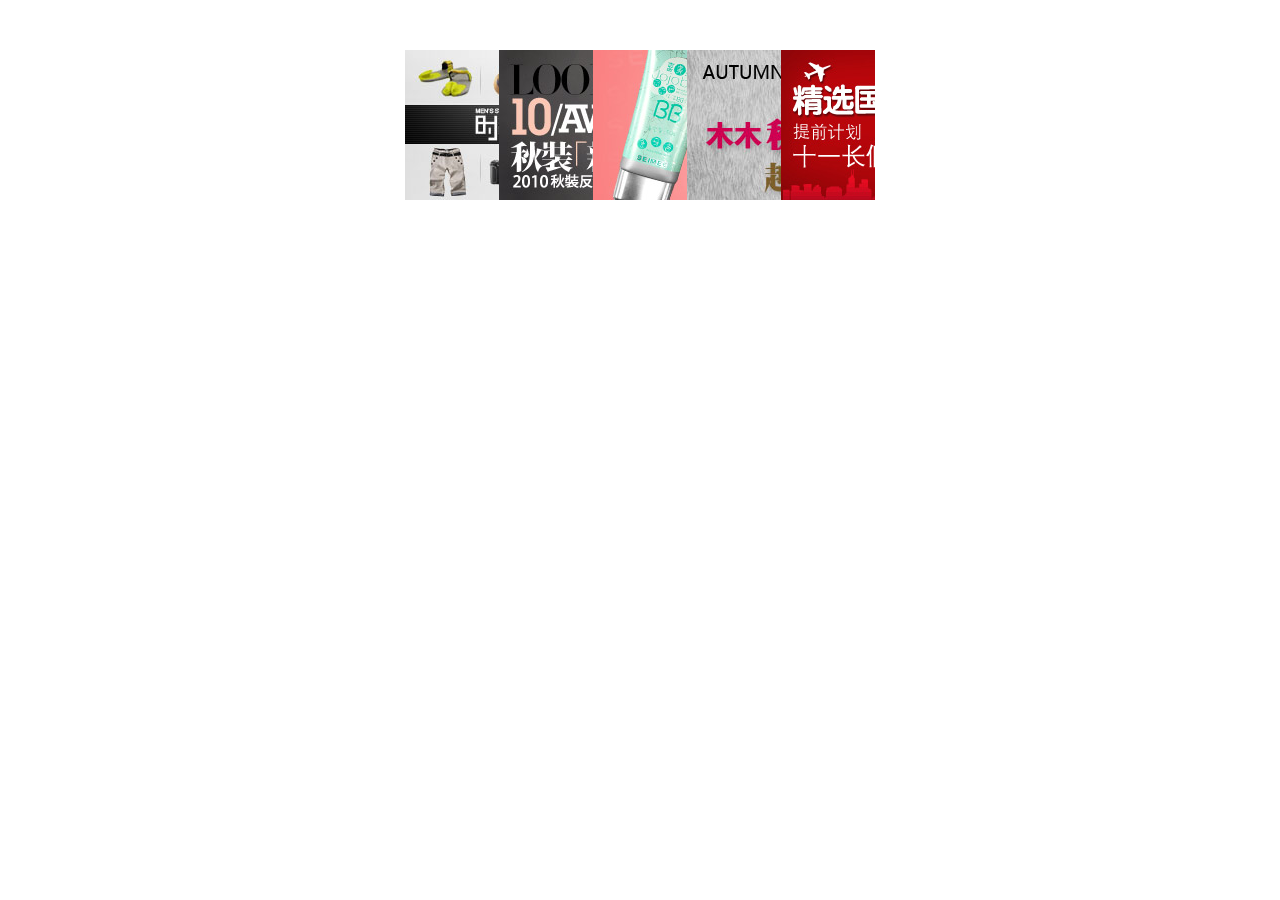
<file: 轮播/demo6.html>
<!DOCTYPE html>
<html lang="en">
<head>
	<meta charset="UTF-8">
	<title></title>
<style>
	*{padding: 0;margin: 0;}
	img{border:none;}
	#div1{
		width: 470px;height: 150px;margin: 50px auto;position: relative;overflow: hidden;
	}
	ul{width:470px;list-style: none;position: absolute;top: 0;left: 0;}
	ul li{width: 470px;position: absolute;top:0;}
	ol{
		position: absolute;bottom: 10px;right: 10px;z-index: 2;
	}
	ol li{
		list-style: none;width: 20px;height: 20px;float: left;color: orange;background:#fff;text-align: center;display: inline;margin-right: 3px;line-height: 20px;
	}
	.active{
		color: #fff;background: orange;
	}
</style>
<!-- <script src="miaov-move.js"></script> -->
<script>
window.onload=function  () {
	var oUl=document.getElementsByTagName('ul')[0];
	var ali1=oUl.getElementsByTagName('li');
	var num=Math.ceil(ali1[0].offsetWidth/ali1.length);
	for (var i = 0; i < ali1.length; i++) {
		ali1[i].style.left=num*i+'px';
	};
	for (var i = 0; i < ali1.length; i++) {
		ali1[i].index=i;
		ali1[i].onmouseover=function(){
			for (var i = 0; i < ali1.length; i++) {
				if(i<=this.index){
					startMove(ali1[i],{left:30*i});
				}
				else{
					startMove(ali1[i],{left:(470-120)+(i-1)*30});
				}
			};	
		}
		ali1[i].onmouseout=function(){
			for (var i = 0; i < ali1.length; i++) {
				startMove(ali1[i],{left:num*i});	
			};
			
		}
	};


}
	
	
//运动框架
function getStyle (obj,attr) {
	if(obj.currentStyle){
		return obj.currentStyle[attr];
	}
	else{
		return getComputedStyle(obj,false)[attr];
	}
}
function startMove (obj,json,fn) {
	clearInterval(obj.timer);
	//var speed=0;
	obj.timer=setInterval(function  () {
		var stop=true;
		for(attr in json){
			var icur=0;
			if(attr=='opacity'){
				icur=parseFloat(getStyle(obj,attr))*100;
			}
			else{
				icur=parseInt(getStyle(obj,attr))||0;
			}
			var speed=(json[attr]-icur)/8;
			speed=speed>0?Math.ceil(speed):Math.floor(speed);
			if(icur!=json[attr]){
				stop=false;
			}
			if(attr=='opacity'){
				//icur+=speed;
				obj.style.filter='alpha(opacity:'+(icur+speed)+')';
				obj.style.opacity=(icur+speed)/100;
			}
			else{
				obj.style[attr]=icur+speed+'px';
			}	
		}
		if(stop){
			clearInterval(obj.timer);
			if(fn){
				fn.call(obj);
			}
		}
	},30)
}
</script>
</head>
<body>
<div id="div1">
	<ul>
		<li><img src="images/1.jpg" alt=""></li>
		<li><img src="images/2.jpg" alt=""></li>
		<li><img src="images/3.jpg" alt=""></li>
		<li><img src="images/4.jpg" alt=""></li>
		<li><img src="images/5.jpg" alt=""></li>
	</ul>
</div>	
</body>
</html>
</file>
<file: 仿flash/css.css>
body { background: #666; } ul { padding: 0; margin: 0; } li { list-style: none; } img { border: 0; }

.play { width: 400px; height: 430px; margin: 50px auto 0; background: #999; font: 12px Arial; }

.big_pic { width: 400px; height: 320px; overflow: hidden; border-bottom: 1px solid #ccc; background: #222; position: relative; }
.big_pic li { width: 400px; height: 320px; overflow: hidden; position: absolute; top: 0; left: 0; z-index: 0; background: url(images/loading.gif) no-repeat center center; }

.mark_left { width: 200px; height: 320px; position: absolute; left: 0; top: 0; background: red; filter: alpha(opacity:0); opacity: 0; z-index:3000; }
.mark_right { width: 200px; height: 320px; position: absolute; left: 200px; top: 0; background: green; filter: alpha(opacity:0); opacity: 0; z-index:3000; }
.big_pic .prev { width: 60px; height: 60px; background: url(images/btn.gif) no-repeat; position: absolute; top: 130px; left: 10px; z-index: 3001; cursor: pointer; filter:alpha(opacity: 0); opacity:0; }
.big_pic .next { width: 60px; height: 60px; background: url(images/btn.gif) no-repeat 0 -60px; position: absolute; top: 130px; right: 10px; z-index: 3001;cursor: pointer; filter:alpha(opacity: 0); opacity:0; }

.big_pic .text { position: absolute; left: 10px; top: 302px; z-index: 3000; color: #ccc; }
.big_pic .length { position: absolute; right: 10px; bottom: 4px; z-index: 3000; color: #ccc; }
.big_pic .bg { width: 400px; height: 25px; background: #000; filter: alpha(opacity=60); opacity: 0.6; position: absolute; z-index: 2999; bottom: 0; left: 0; }
.small_pic { width: 380px; height: 94px; position: relative; top: 7px; left: 10px; overflow: hidden; }
.small_pic ul { height: 94px; position: absolute; top: 0; left: 0; }
.small_pic li { width: 120px; height: 94px; float: left; padding-right: 10px; background: url(images/loading.gif) no-repeat center center; cursor: pointer; filter: alpha(opacity=60); opacity: 0.6; }
.small_pic img { width: 120px; height: 94px; }
</file>
<file: 幻灯片/css/style.css>
*{padding: 0;margin: 0;}
ul{list-style: none;}
a{text-decoration: none;}
img{border: none;}
body{background: #101010;}
#box{width: 660px;height: 330px; margin: 0 auto;padding-top: 150px;position: relative;}
#pic-list{position: relative;}
#pic-list li{position: absolute;top: 0;left: 0;z-index: 1;}
.mark{background: #000;width: 660px;height: 90px;position: absolute;bottom: 0;opacity: 0.3;filter:alpha(opacity=30);}
#text-list{height: 20px;z-index: 3;position: absolute;line-height: 20px;bottom: 60px;left: 30px;}
#text-list h2{display: none;}
#text-list .show{display: block;}
#text-list h2 a{font-size: 18px;color: #fff;}
#icon-list{width: 525px;height: 46px; position: absolute;left: 12px;bottom: 10px;z-index: 4;overflow: hidden;}
#icon-list ul{width: 1050px;position: absolute;left: 0;top: 0;}
#icon-list li{float: left;width: 75px;}
#icon-list ul a{width: 68px;padding-top: 6px;display: block;}
#icon-list ul img{width: 64px;height: 36px;border:2px solid #DFE8E4;opacity: 0.7;}
#icon-list .active{background:url(../img/a_hover.gif) no-repeat center 0;}
#icon-list .active img{border:3px solid #fff;opacity: 1;width: 62px;height: 34px;}
.btn{width: 38px;height: 38px;position: absolute;bottom: 11px;background: url(../img/btn.gif) no-repeat;z-index: 3;opacity: 0.5;filter:alpha(opacity=50);cursor: default;}
#btnl{right: 56px;}
#btnr{background-position: right 0;right: 20px;}
.showBtn{opacity: 1;filter:alpha(opacity=100);cursor: pointer;z-index: 4;}
</file>
